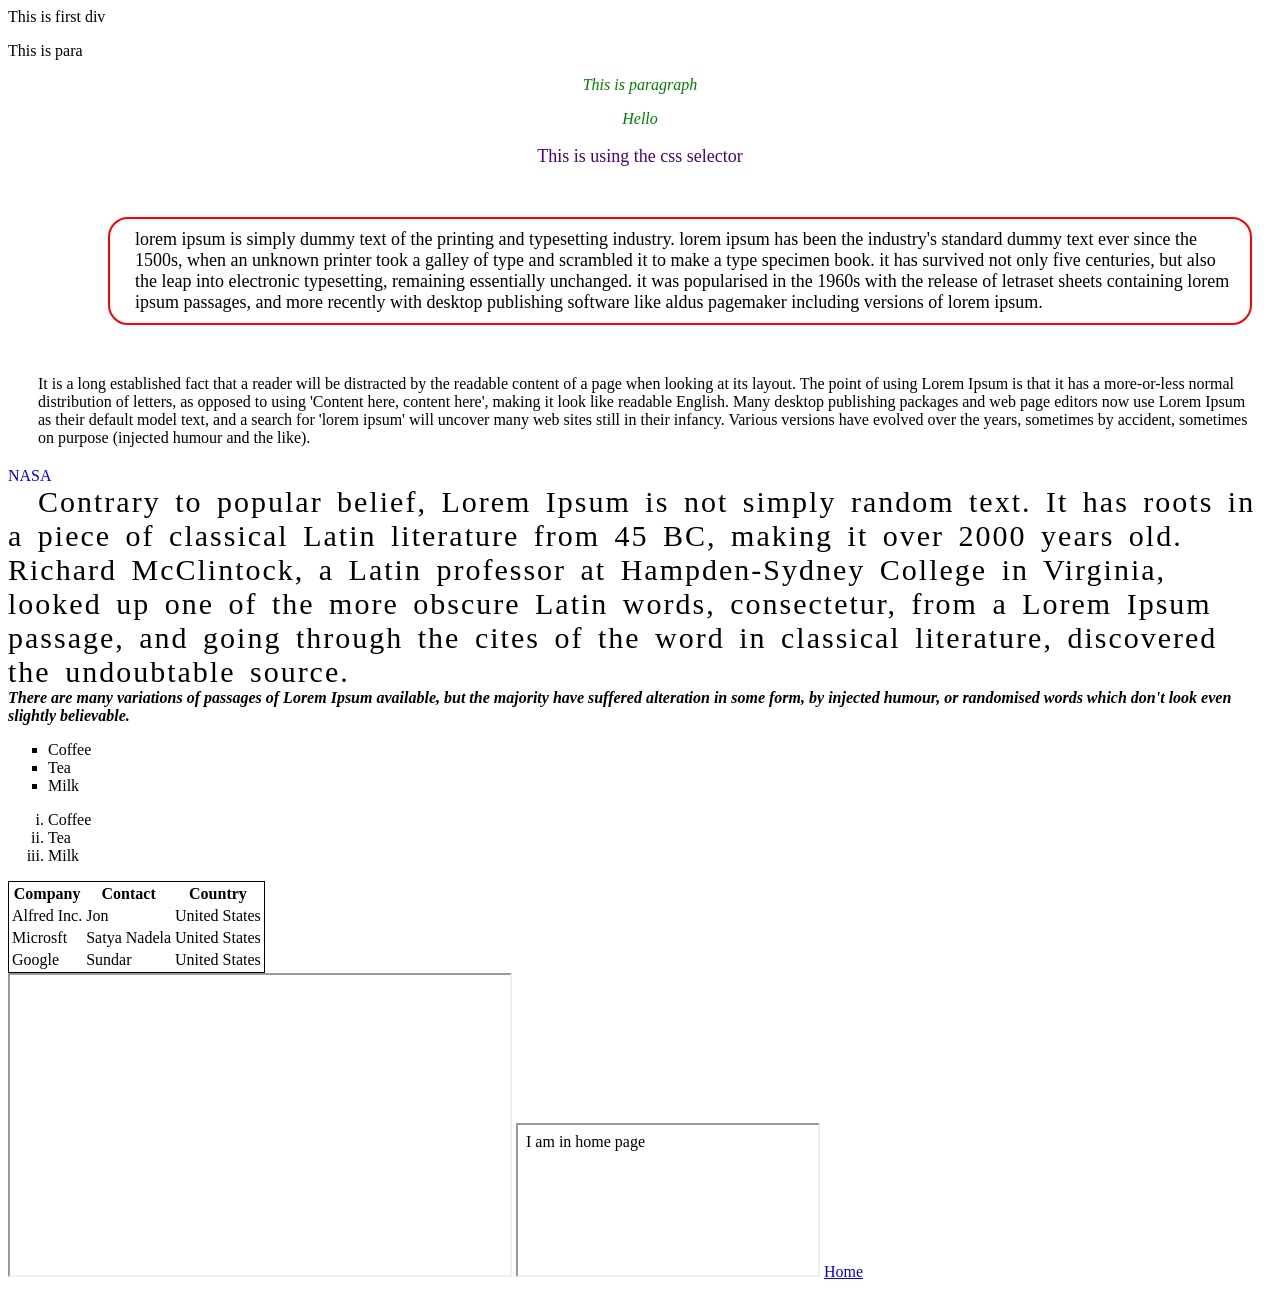
<file: 01_HTML/src/code/project day3-4/index.html>
<!DOCTYPE html>
<html>

<head>
    <title>
        RenasTech
    </title>
    <link rel="stylesheet" href="style/style.css">
</head>

<body>
    <!-- first div created by Syed-->
    <div>
        This is first div
    </div>
    <p>This is para</p>
    <p id="firstPara">
        This is paragraph
    </p>
    <p id="secondPara">
        Hello
    </p>
    <p class="beauty">
        This is using the css selector
    </p>
    <p class="paraWithBorder">
        Lorem Ipsum is simply dummy text of the printing and typesetting industry. Lorem Ipsum has been the industry's
        standard dummy text ever since the 1500s, when an unknown printer took a galley of type and scrambled it to make
        a type specimen book. It has survived not only five centuries, but also the leap into electronic typesetting,
        remaining essentially unchanged. It was popularised in the 1960s with the release of Letraset sheets containing
        Lorem Ipsum passages, and more recently with desktop publishing software like Aldus PageMaker including versions
        of Lorem Ipsum.
    </p>

    <p class="para-margin">
        It is a long established fact that a reader will be distracted by the readable content of a page when looking at
        its layout. The point of using Lorem Ipsum is that it has a more-or-less normal distribution of letters, as
        opposed to using 'Content here, content here', making it look like readable English. Many desktop publishing
        packages and web page editors now use Lorem Ipsum as their default model text, and a search for 'lorem ipsum'
        will uncover many web sites still in their infancy. Various versions have evolved over the years, sometimes by
        accident, sometimes on purpose (injected humour and the like).
    </p>

    <a class="anchor" href="http://nasa.gov">NASA</a>

    <div class="div-text-format">
        Contrary to popular belief, Lorem Ipsum is not simply random text. It has roots in a piece of classical Latin
        literature from 45 BC, making it over 2000 years old. Richard McClintock, a Latin professor at Hampden-Sydney
        College in Virginia, looked up one of the more obscure Latin words, consectetur, from a Lorem Ipsum passage, and
        going through the cites of the word in classical literature, discovered the undoubtable source.
    </div>

    <div class="font-div">
        There are many variations of passages of Lorem Ipsum available, but the majority have suffered alteration in
        some form, by injected humour, or randomised words which don't look even slightly believable.
    </div>

    <ul class="list-decoration">
        <li>Coffee</li>
        <li>Tea</li>
        <li>Milk</li>
    </ul>
    <ol class="list-order">
        <li>Coffee</li>
        <li>Tea</li>
        <li>Milk</li>
    </ol>

    <!--table example-->

    <table class="table-decoration">
        <tr>
            <th>
                Company
            </th>
            <th>
                Contact
            </th>
            <th>
                Country
            </th>
        </tr>
        <tr>
            <td>Alfred Inc.</td>
            <td>Jon</td>
            <td>United States</td>
        </tr>
        <tr>
            <td>Microsft</td>
            <td>Satya Nadela</td>
            <td>United States</td>
        </tr>
        <tr>
            <td>
                Google
            </td>
            <td>
                Sundar
            </td>
            <td>
                United States
            </td>
        </tr>
    </table>

<!-- Iframe example-->
<iframe class="frame" src="https://talkingtomandfriends.com/" title="Talking Tom"></iframe>
<iframe src="home.html"></iframe>

<a href="home.html">Home</a>

</body>

</html>
</file>
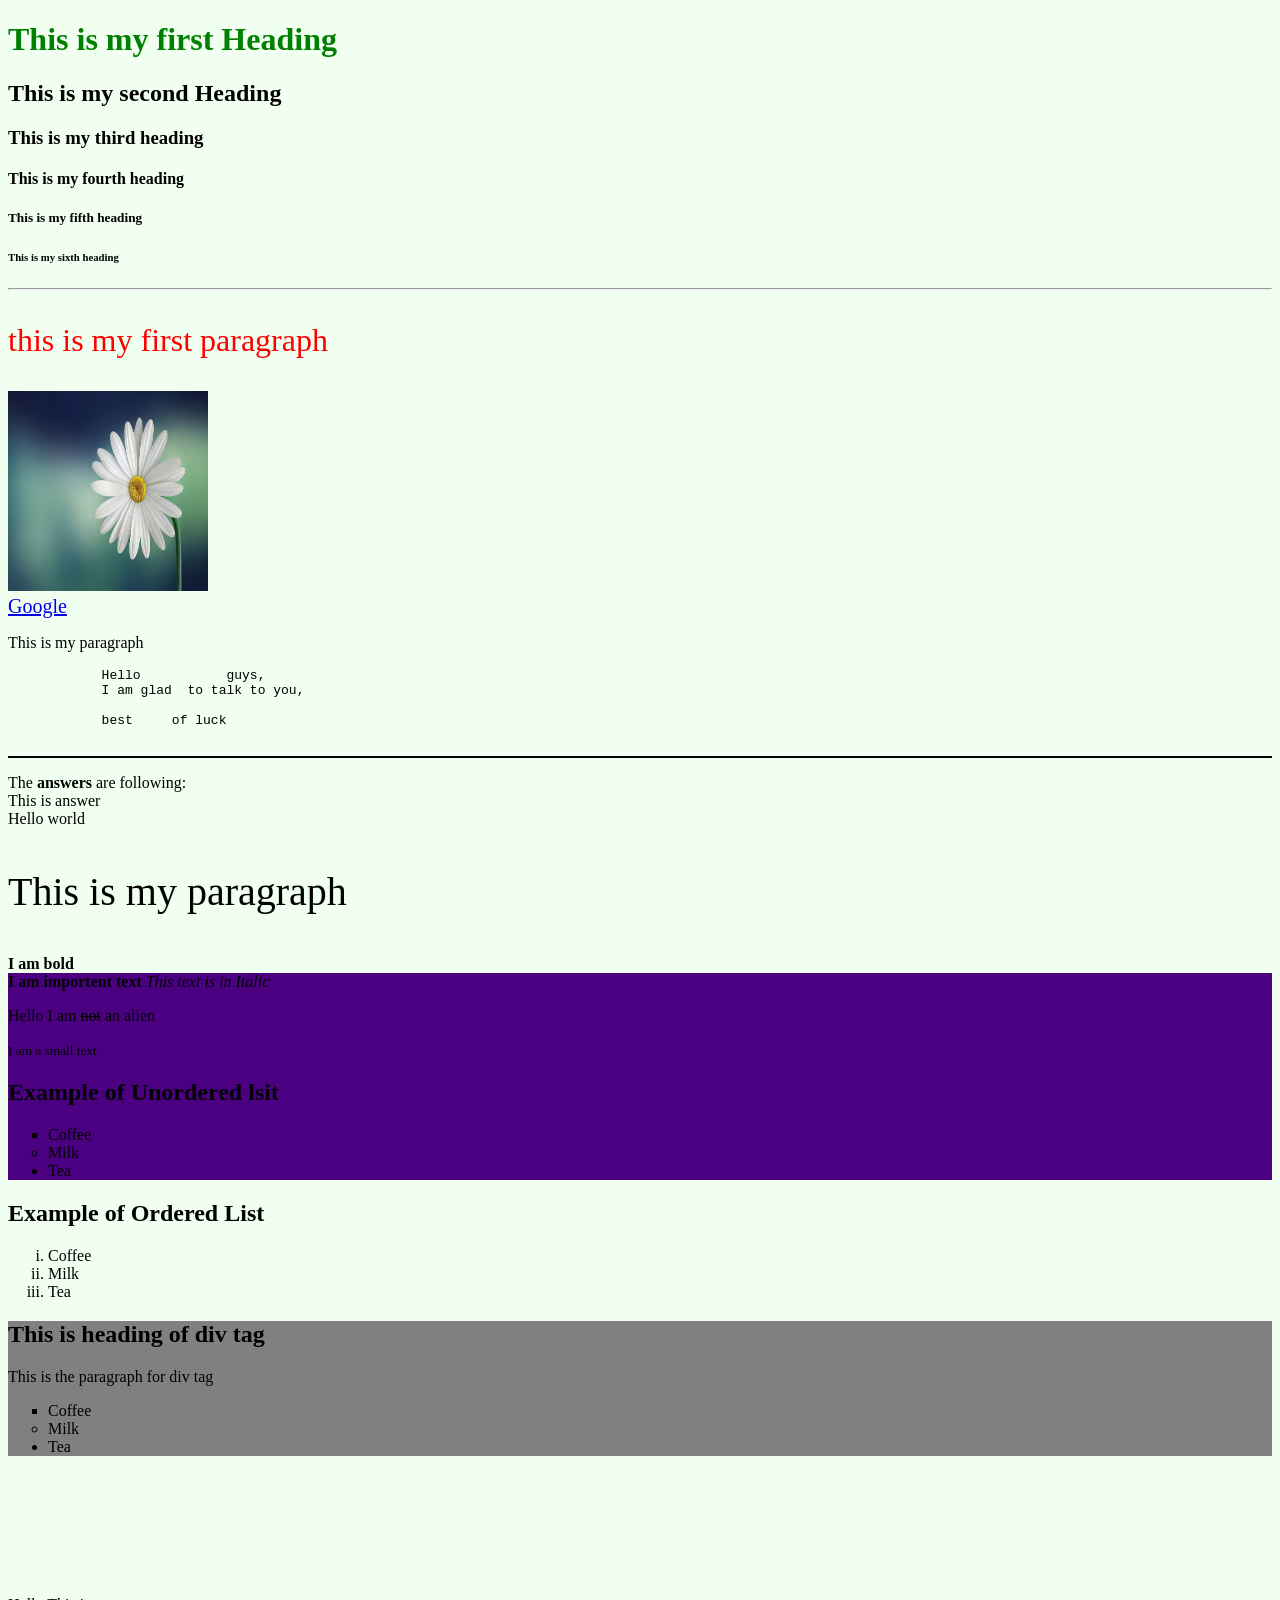
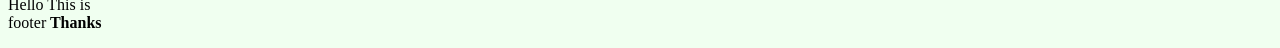
<file: 01_HTML/src/code/project day1-2/home.html>
<!--HTML document-->
<!DOCTYPE html>
<html>

<body style="background-color:honeydew;">
    <!-- color attribute sets h1 color to green -->
    <h1 id="firstHeading" style="color: green;">This is my first Heading</h1>
    <h2>This is my second Heading</h2>
    <h3>This is my third heading</h3>
    <h4>This is my fourth heading</h4>
    <h5>This is my fifth heading</h5>
    <h6> This is my sixth heading</h6>
    <hr>
    <p style="font-size: xx-large;text-transform:lowercase;color: red">This is my first paragraph</p>
    <!-- image will show here, set width and height-->
    <img id="image" width="200px" height="200px" src="white-flower.jpg"><br />
    <!-- This is anchor tag-->
    <a id="link" style="font-size: 20px;" href="http://www.google.com" target="_blank">Google</a>
    <p>This is my paragraph</p>
    <pre>
            Hello           guys,
            I am glad  to talk to you,

            best     of luck
    </pre>
    <hr style="border: 1px solid;" />
    <p>The <b>answers</b> are following:<br />This is answer<br> Hello world</p>
    <p style="font-size:40px;">This is my paragraph</p>

    <b>I am bold</b>
    <!--need to change color in future-->
    <div style="background-color: indigo;" id="maindiv">
        <strong>I am importent text</strong>
        <i>This text is in Italic</i>
        <p>Hello I am <del>not</del> an alien</p>

        <small>I am a small text</small>
        <h2>Example of Unordered lsit</h2>
        <ul>
            <li style="list-style-type:square">Coffee</li>
            <li style="list-style-type: circle;">Milk</li>
            <li>Tea</li>
        </ul>
    </div>
    <h2>Example of Ordered List</h2>
    <ol style="list-style-type:lower-roman">
        <li>Coffee</li>
        <li>Milk</li>
        <li>Tea</li>
    </ol>

    <!--Div tag demo -->
    <div style="background-color: grey;">
        <h2>This is heading of div tag</h2>
        <p>This is the paragraph for div tag</p>
        <ul>
            <li style="list-style-type:square">Coffee</li>
            <li style="list-style-type: circle;">Milk</li>
            <li>Tea</li>
        </ul>
    </div>









    <br />
    <br />
    <br />
    <br />
    <br />
    <br />


    <p>Hello This is<br>
        footer<b>
            Thanks
        </b></p>
</body>

</html>
</file>
<file: 01_HTML/src/code/project day3-4/style/style.css>
/*div, p{
    background-color: brown;
}*/
#firstPara, #secondPara{
    color: green;
    font-style: italic;
    text-align: center;
} 

/*beauty class is created to apply same appearence for all other elements*/
.beauty{
    color: indigo;
    font-size: large;
    text-align: center
}
.paraWithBorder{
    /* border-style: solid;
    border-width: 4px;
    border-color: red; */
    border:solid 2px red;
    border-radius: 20px;
    /* margin-top:50px;
    margin-left: 20px;
    margin-right: 20px;
    margin-bottom: 100px; */
    margin:50px 20px 20px 100px;
    /* padding-top: 10px;
    padding-left: 10px;
    padding-right: 10px;
    padding-bottom: 25px; */
    padding:10px 10px 10px 25px;
    text-transform: lowercase;
    font-size:large;
    font-family: Georgia, 'Times New Roman', Times, serif;
}

.para-margin{
    margin:50px 20px 20px 30px;
}

.anchor{
text-decoration:none;
}

.div-text-format{
text-indent: 30px;
letter-spacing:2px;
word-spacing: 5px;
font-size: 30px;
}

.font-div{
    font-family: Georgia, 'Times New Roman', Times, serif;
    font-style: italic;
    font-weight: bold;
}

.list-decoration{
    list-style-type: square;
}

.list-order{
    list-style-type: lower-roman;
}

.table-decoration{
    border:1px solid black
}

.frame{
    width:500px;
    height:300px;
}
</file>
